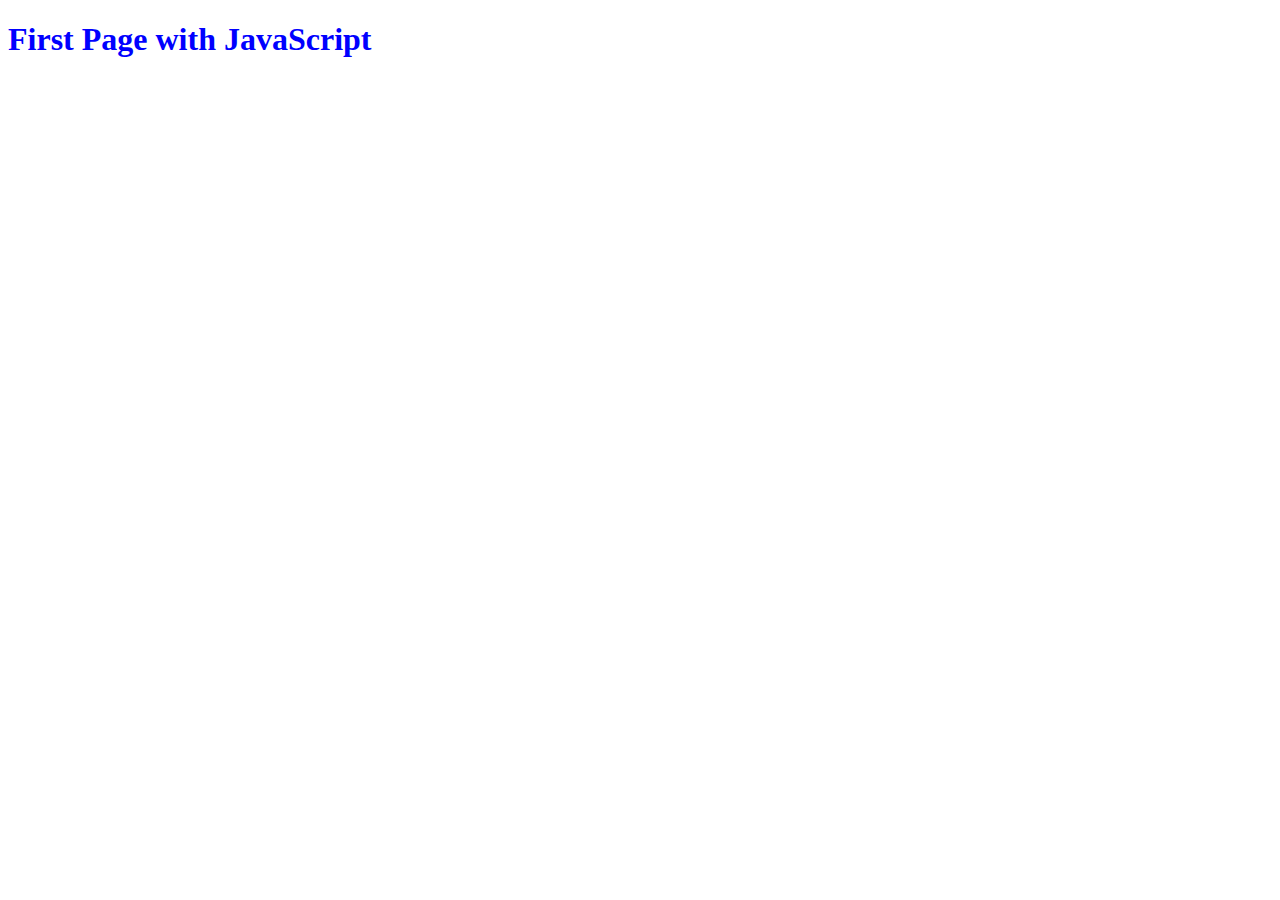
<file: index.html>
<!DOCTYPE html>
<html lang="en">
<head>
    <meta charset="UTF-8">
    <meta name="viewport" content="width=device-width, initial-scale=1.0">
    <title>Document</title>
</head>
<body>
    <h1 style=color:blue;>First Page with JavaScript</h1>
    <script src="hello world.js">
        
    </script>
</body>
</html>
</file>
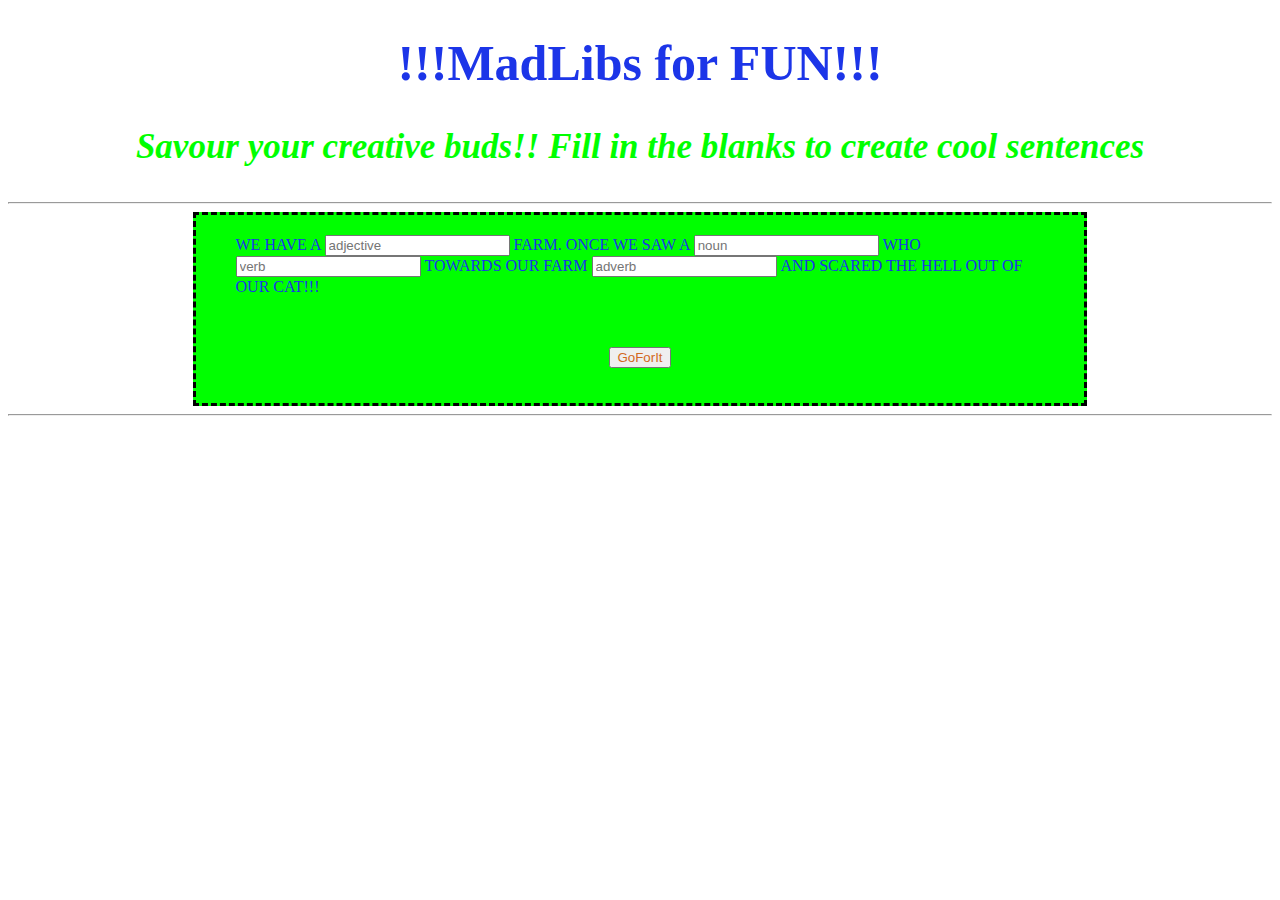
<file: JS Games/index.html>
<!DOCTYPE html>
<html lang="en">
<head>
    <meta charset="UTF-8">
    <meta name="viewport" content="width=device-width, initial-scale=1.0">
    <title>Document</title>
    <link rel="stylesheet" href="style.css">
</head>
<body>
    <h1 > !!!MadLibs for FUN!!!</h1> 
    <h3>Savour your creative buds!! Fill in the blanks to create cool sentences </h3>
    <hr>
    <div class="maindiv"  >
    
        <form action="/submit word string">
            <p> We have a </p> 
           <input type="text" placeholder="adjective" required />
            <p> farm. once we saw a </p> 
           <input type="text" placeholder="noun" required />          
           <p>who </p>
            <input type="text" placeholder="verb" required />  
           <p> towards our farm </p> 
           <input type="text" placeholder="adverb" required />  
           <p> and scared the hell out of our cat!!! </p>
                      
            <button id="button" type="submit">GoForIt</button> 
            
        </form>
    

</div>
    <hr id="bottomline">
    <script src="Madlibs.js"></script>
</body>
</html>
</file>
<file: JS Games/style.css>
h1 {
    color: #1c35e8;
    text-align: center;
    font-weight:bold;
    font-size:50px;
}
h3 {
    position: relative;
    color: #00FF00;
    text-align: center;
    font-weight:bolder;
    font-style: italic;
    font-size:35px;
}
.maindiv {
    /* position:relative; */
    background-color: #00FF00;
    padding: 20px 40px 20px 40px;
    border-style: dashed;
    margin: 0px auto;
    /* display:inline; */
     width: 64%;
    /* text-align: center; */
}
.maindiv p{
   color: #1c35e8; 
   display:inline;
   line-height: 20px;
   text-align: center;
   text-transform: uppercase;
   
}
.maindiv input {

    display:inline;
}
.maindiv button {
    margin:50px auto 15px auto;
    color: chocolate;
    display:block;

}
</file>
